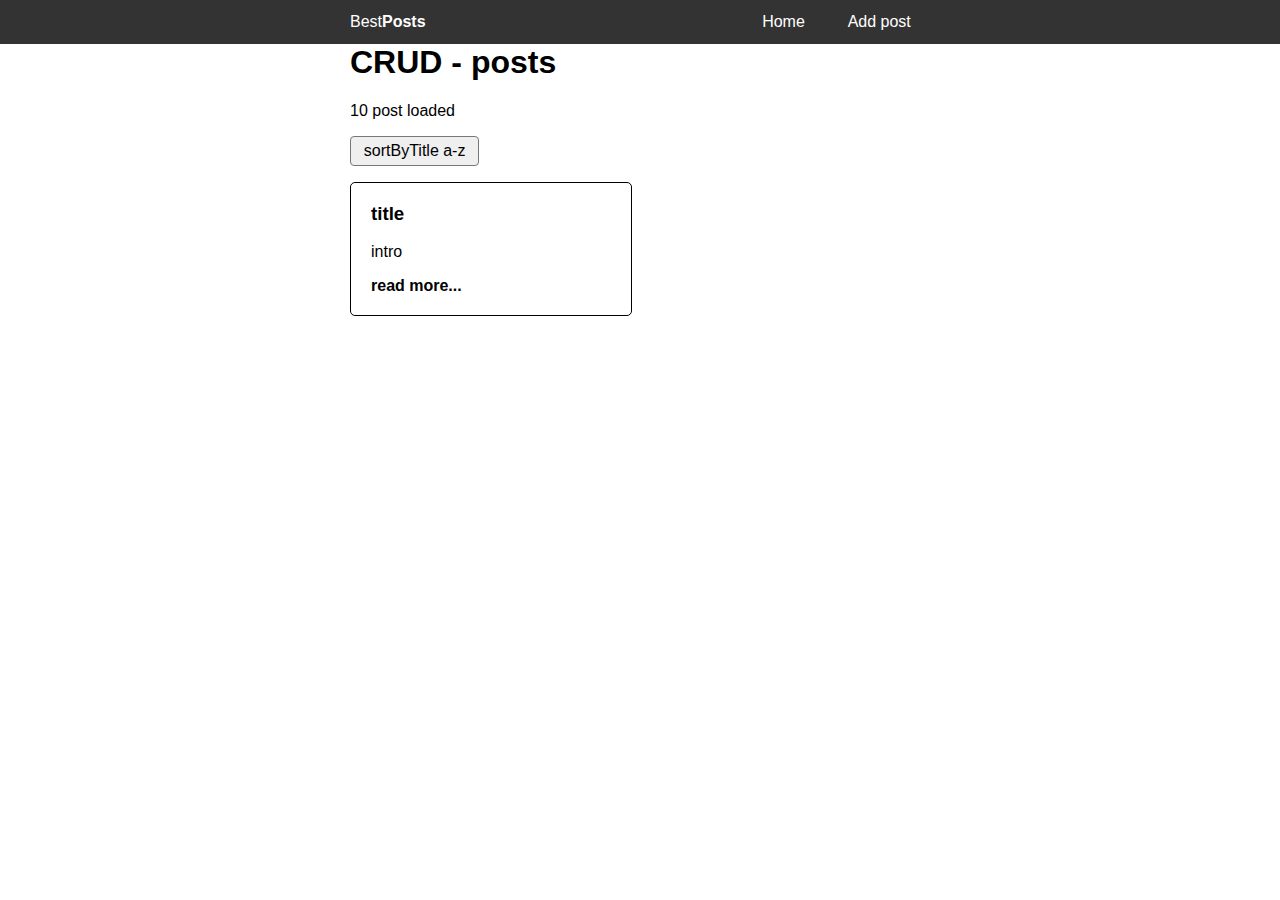
<file: index.html>
<!DOCTYPE html>
<html lang="en">

<head>
  <meta charset="UTF-8">
  <meta name="viewport" content="width=device-width, initial-scale=1.0">
  <title>CRUD</title>
  <link rel="shortcut icon" href="#" type="image/x-icon">

  <link rel="stylesheet" href="css/style.css">
  <script type="module" src="js/app.js"></script>
</head>

<body>
  <header>
    <div class="container">
      <a href="/" class="logo">Best<strong>Posts</strong></a>
      <nav class="mainNav">
        <a href="index.html" class="navLink">Home</a>
        <a href="add-post.html" class="navLink">Add post</a>
      </nav>
    </div>
  </header>
  <div class="container">
    <h1>CRUD - posts</h1>
    <p class="posts-count">10 post loaded</p>
    <button id="sort-title">sortByTitle a-z</button>
    <ul id="posts" class="unlisted grid">
      <li class="post">
        <h3>title</h3>
        <p>intro</p>
        <a class="post-link" href="#">read more...</a>
      </li>

    </ul>
  </div>
</body>

</html>
</file>
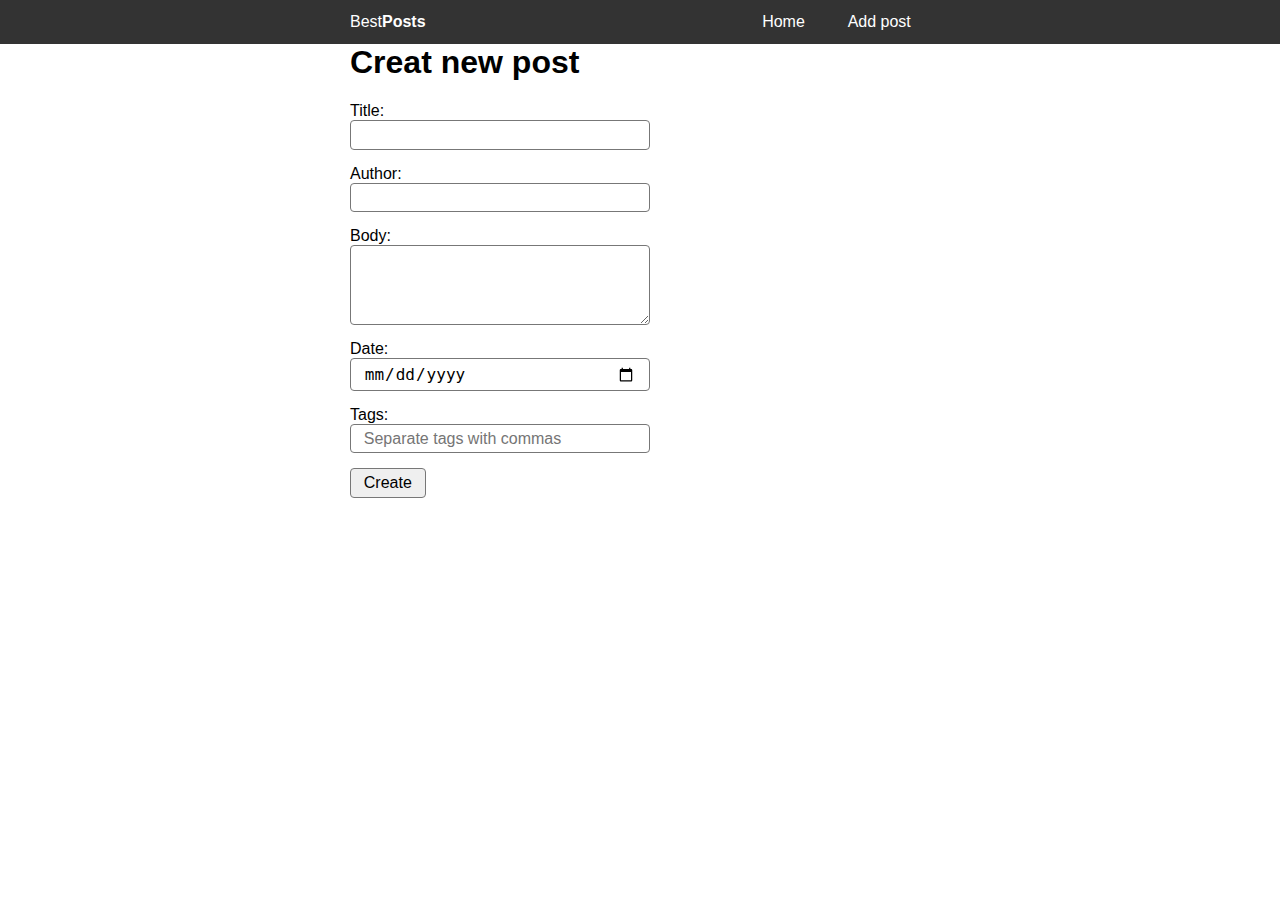
<file: add-post.html>
<!DOCTYPE html>
<html lang="en">

<head>
  <meta charset="UTF-8">
  <meta name="viewport" content="width=device-width, initial-scale=1.0">
  <title>Add post</title>
  <link rel="stylesheet" href="css/style.css">
  <script type="module" src="js/add-post.js"></script>
</head>

<body>

  <header>
    <div class="container">
      <a href="/" class="logo">Best<strong>Posts</strong></a>
      <nav class="mainNav">
        <a href="index.html" class="navLink">Home</a>
        <a href="add-post.html" class="navLink">Add post</a>
      </nav>
    </div>
  </header>
  <div class="container">
    <h1>Creat new post</h1>
    <form id="newPost" class="new-post">
      <div class="inputBlock">
        <label for="title">Title:</label>
        <input type="text" id="title" name="title">
      </div>
      <div class="inputBlock">
        <label for="author">Author:</label>
        <input type="text" id="author" name="author">
      </div>
      <div class="inputBlock">
        <label for="body">Body:</label>
        <textarea id="body" name="body"></textarea>
      </div>
      <div class="inputBlock">
        <label for="date">Date:</label>
        <input type="date" id="date" name="date">
      </div>
      <div class="inputBlock">
        <label for="tags">Tags:</label>
        <input type="text" id="tags" name="tags" placeholder="Separate tags with commas">
      </div>
      <button type="submit">Create</button>
    </form>
  </div>
</body>

</html>
</file>
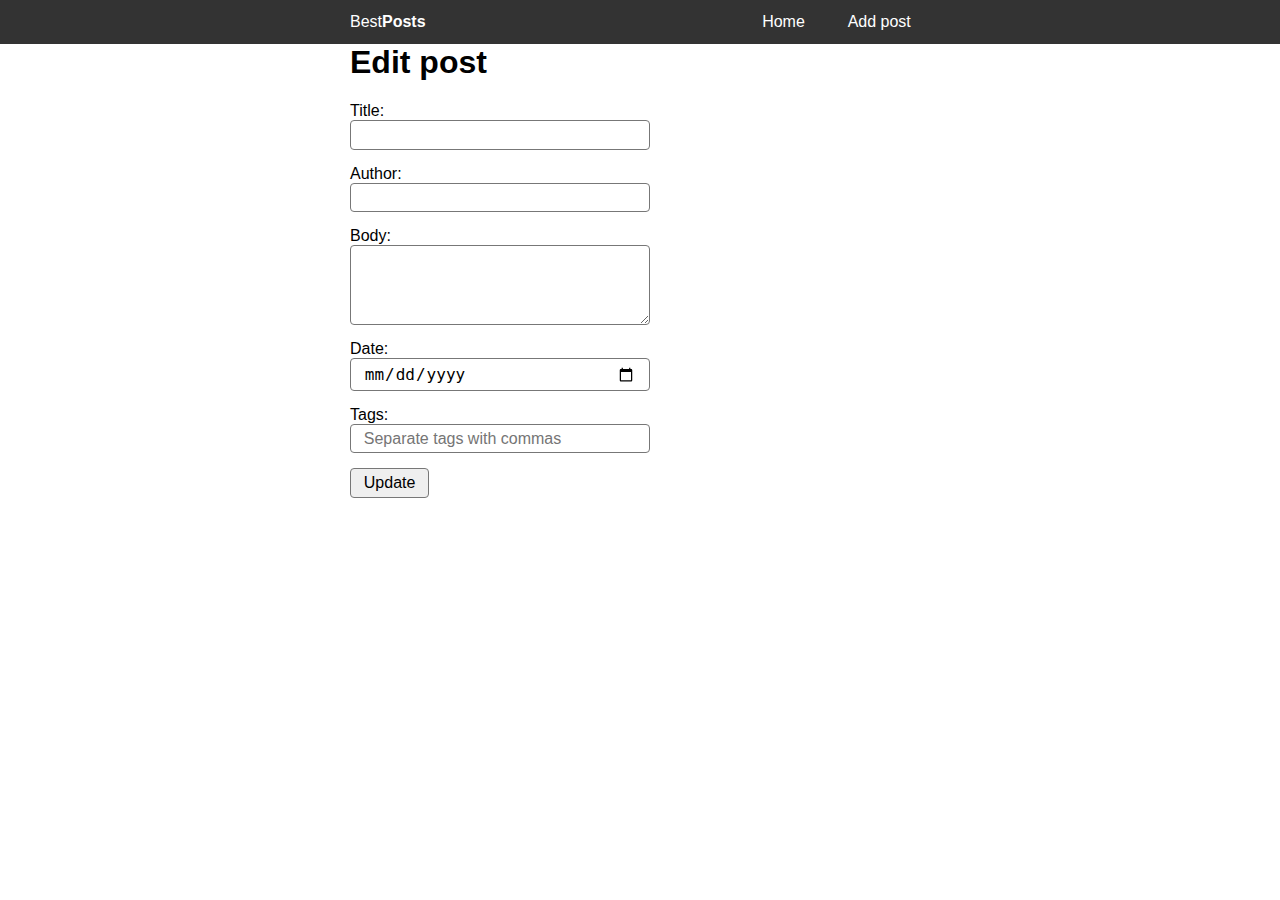
<file: edit-post.html>
<!DOCTYPE html>
<html lang="en">

<head>
  <meta charset="UTF-8">
  <meta name="viewport" content="width=device-width, initial-scale=1.0">
  <link rel="shortcut icon" href="#" type="image/x-icon">
  <title>Edit post</title>
  <link rel="stylesheet" href="css/style.css">
  <script type="module" src="js/edit-post.js"></script>
</head>

<body>

  <header>
    <div class="container">
      <a href="/" class="logo">Best<strong>Posts</strong></a>
      <nav class="mainNav">
        <a href="index.html" class="navLink">Home</a>
        <a href="add-post.html" class="navLink">Add post</a>
      </nav>
    </div>
  </header>
  <div class="container">
    <h1>Edit post</h1>
    <form id="editPost" class="new-post">
      <div class="inputBlock">
        <label for="title">Title:</label>
        <input type="text" id="title" name="title">
      </div>
      <div class="inputBlock">
        <label for="author">Author:</label>
        <input type="text" id="author" name="author">
      </div>
      <div class="inputBlock">
        <label for="body">Body:</label>
        <textarea id="body" name="body"></textarea>
      </div>
      <div class="inputBlock">
        <label for="date">Date:</label>
        <input type="date" id="date" name="date">
      </div>
      <div class="inputBlock">
        <label for="tags">Tags:</label>
        <input type="text" id="tags" name="tags" placeholder="Separate tags with commas">
      </div>
      <button type="submit">Update</button>
    </form>
  </div>
</body>

</html>
</file>
<file: css/style.css>
@import 'common.css';

.unlisted {
  list-style: none;
  padding-left: 0;
}

/* Header */

header {
  background-color: #333;
  color: white;
}

header .container {
  display: flex;
  justify-content: space-between;
  align-items: center;
}

.navLink {
  padding: 0.8rem 1.2rem;
  display: inline-block;
}
.navLink:hover {
  background-color: #717171;
}

.grid {
  display: grid;
  gap: 16px;
  grid-template-columns: repeat(2, 1fr);
}

/* POST */
.post {
  border: 1px solid #000;
  padding: 20px;
  border-radius: 5px;
}
.post-link {
  font-weight: bold;
}

.tag {
  font-weight: bold;
  padding-right: 10px;
}
.tags {
  border-top: 1px solid #000;
}

/* new-post.html */

.new-post {
  display: flex;
  flex-direction: column;
  gap: 15px;
  align-items: start;
}

.author {
  font-style: italic;
  font-size: 1.2rem;
}
</file>
